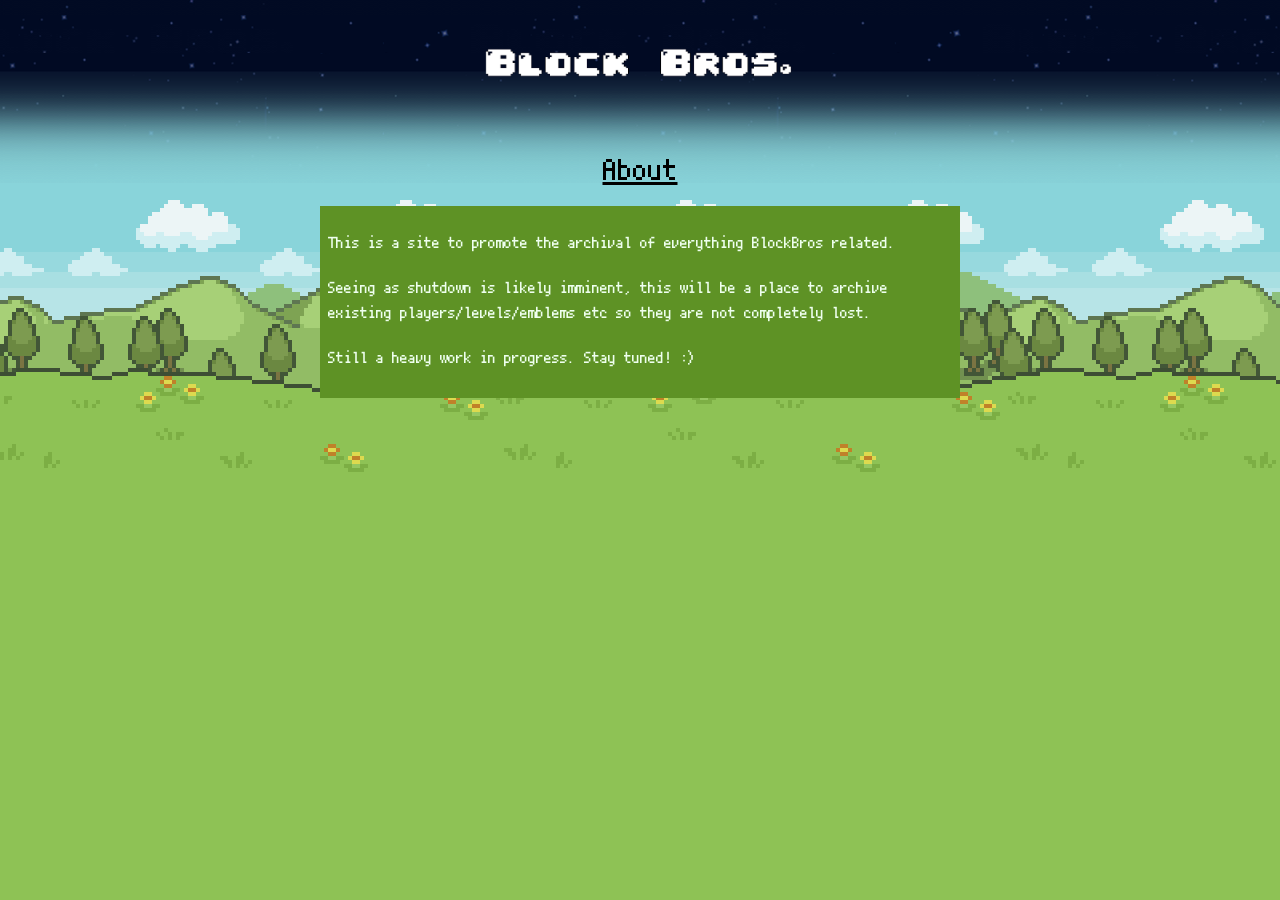
<file: index.html>
﻿<!DOCTYPE html>

<html>
    <head>
    <title>Block Bros Archive</title>

    <meta name="viewport" content="width=device-width, initial-scale=1.0">
    
    <link rel="stylesheet" href="styles/blockbros.css" type="text/css" media="all" />

    <link rel="shortcut icon" href="favicon.ico" />


</head>
<body>
    <div id="main">
        <h1 id="title"><img src="images/logo.png" id="logo" alt="Block Bros"/></h1>

        <center><u><h2>About</h2></u></center>

        <div id="container">
            <p>
               This is a site to promote the archival of everything BlockBros related.
            </p>
            <p>
                Seeing as shutdown is likely imminent, this will be a place to archive existing players/levels/emblems etc so they are not completely lost.
            </p>
            <p>
                Still a heavy work in progress. Stay tuned! :)
            </p>
        </div>

    </div>
</body>
</html>
</file>
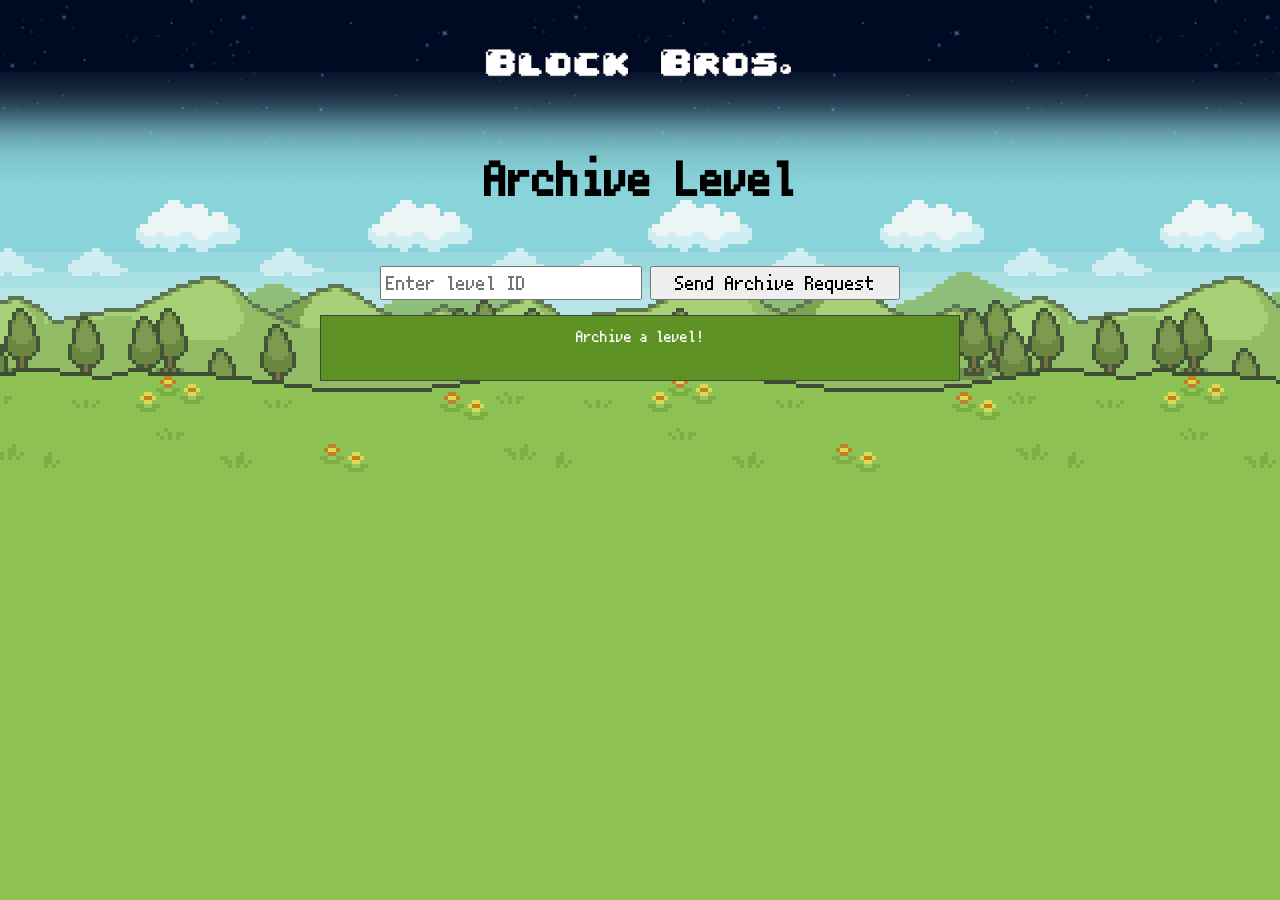
<file: archive/level/index.html>
<!DOCTYPE html>

<html>
    <head>
    <title>Archive Level</title>

    <meta name="viewport" content="width=device-width, initial-scale=1.0">
    
    <link rel="stylesheet" href="/styles/blockbros.css" type="text/css" media="all" />

    <link rel="shortcut icon" href="/favicon.ico" />

</head>
<body>
    <div id="main">
        <h1 id="title"><img src="/images/logo.png" id="logo" alt="Block Bros"/></h1>

        <center>
        <div id="archive_level_container">
            <b><h1>Archive Level</h1></b>

        <input
            type="number"
            id="levelInput"
            placeholder="Enter level ID"
            style="width: 250px; font-size: 20px; padding: 4px;"
        >

        <button onclick="sendLevel()"
        style="width: 250px; font-size: 20px; padding: 4px;"
        >Send Archive Request
        </button>

        <div id="responseBox">Archive a level!</div>

        </div>
        </center>

      <script>
        async function sendLevel() {
            const level = document.getElementById("levelInput").value;

            // Msg for blank input //
            if (level === "") {
                document.getElementById("responseBox").innerText = "Please enter a level ID!";
                return;
            }

            // Change for debug!!!!!!!!!! //
            const url = `http://archiveapi.blockbros.online/archive/level/${level}`;

            try {
                const response = await fetch(url, {
                    method: "GET"
                });

                if (!response.ok) {
                    throw new Error(`Error! status: ${response.status}`);
                }
                
                // Grabbing json from response //
                const data = await response.json();

                // Spitting out a custom message based on response //
                if (data.success && data.new) {
                    document.getElementById("responseBox").innerText = "Archive Sucessfull!\nFirst time archive!\nID:" + (level);
                } else if (data.success) {
                    document.getElementById("responseBox").innerText = "Archive Sucessfull!\nID:" + (level);
                } else {
                    document.getElementById("responseBox").innerText = "Failed to archive level.\nID:" + (level);
                }


            } 
            // Displaying caught errors in response box //
            catch (err) {
                console.error(err);
                document.getElementById("responseBox").innerText = "EPIC FAIL.\n" + err.message;
            }
        }
        </script>

    </div>
</body>
</html>
</file>
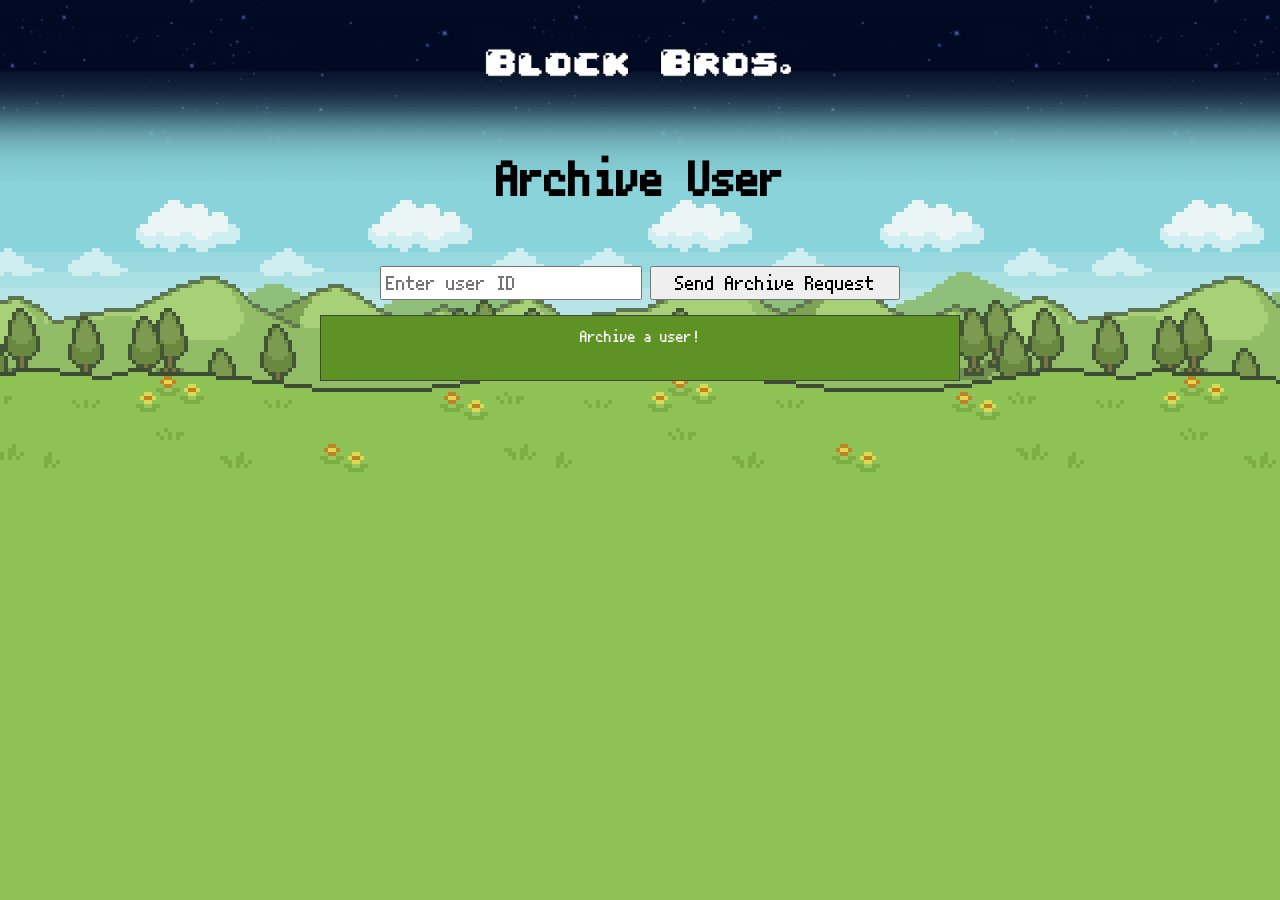
<file: archive/user/index.html>
<!DOCTYPE html>

<html>
    <head>
    <title>Archive User</title>

    <meta name="viewport" content="width=device-width, initial-scale=1.0">

    <link rel="stylesheet" href="/styles/blockbros.css" type="text/css" media="all" />

    <link rel="shortcut icon" href="/favicon.ico" />

</head>
<body>
    <div id="main">
        <h1 id="title"><img src="/images/logo.png" id="logo" alt="Block Bros"/></h1>

        <center>
        <div id="archive_user_container">
            <b><h1>Archive User</h1></b>

        <input
            type="number"
            id="userInput"
            placeholder="Enter user ID"
            style="width: 250px; font-size: 20px; padding: 4px;"
        >

        <button onclick="sendUser()"
        style="width: 250px; font-size: 20px; padding: 4px;"
        >Send Archive Request
        </button>

        <div id="responseBox">Archive a user!</div>

        </div>
        </center>

      <script>
        async function sendUser() {
            const user = document.getElementById("userInput").value;

            // Msg for blank input //
            if (user === "") {
                document.getElementById("responseBox").innerText = "Please enter a user ID!";
                return;
            }

            // Change for debug!!!!!!!!!! //
            const url = `http://archiveapi.blockbros.online/archive/user/${user}`;

            try {
                const response = await fetch(url, {
                    method: "GET"
                });

                if (!response.ok) {
                    throw new Error(`Error! status: ${response.status}`);
                }
                
                // Grabbing json from response //
                const data = await response.json();

                // Spitting out a custom message based on response //
                if (data.success && data.new) {
                    document.getElementById("responseBox").innerText = "Archive Sucessfull!\nFirst time archive!\nID:" + (user);
                } else if (data.success) {
                    document.getElementById("responseBox").innerText = "Archive Sucessfull!\nID:" + (user);
                } else {
                    document.getElementById("responseBox").innerText = "Failed to archive user.\nID:" + (user);
                }


            } 
            // Displaying caught errors in response box //
            catch (err) {
                console.error(err);
                document.getElementById("responseBox").innerText = "EPIC FAIL.\n" + err.message;
            }
        }
        </script>

    </div>
</body>
</html>
</file>
<file: styles/blockbros.css>
@font-face {
    font-family:"PixelMplus";
    src: url("../fonts/PixelMplus10-Regular.ttf")
}

* {
    font-family: "PixelMplus";
    font-weight: normal;
}

body {
    background: #8ec255 url("../images/bg.png") repeat-x;
    background-position: center 0px;
    font-size: 16px;
    margin: 10px;
    padding: 0px;
    overflow-x: hidden;
}

h1 {
    font-weight: bold;
    font-size: 48px;
    margin-top: 40px;
    margin-bottom: 60px;
    text-align: center;
}

h2 {
    font-size: 30px;
    margin-top: 20px;
    margin-bottom: 20px;
}
h3 {
    font-size: 18px;
    margin-top: 15px;
    margin-bottom: 15px;
}


div#main {
    width: 100%;
    max-width: 640px;
    margin: 10px auto 32px;
}

li {
   margin-left: 32px;
   margin-bottom: 8;
   list-style: square;
}

#logo {
    width:320px; 
    height:41px;
}

#container {
    background-color: #5e9225;
    clear: both;
    line-height: 20px;
    margin-top: 20px;
    margin-bottom: 16px;
    color: #eeffee;
    padding: 8px;
} 

#container p {
    margin-bottom: 20px;
    line-height: 25px;
}

#container center a {
    margin: 0 10px;
}

#templates {
    display: none;
}

.button-link {
    padding: 10px 15px;
    background: #4479BA;
    color: #FFF;
    -webkit-border-radius: 4px;
    -moz-border-radius: 4px;
    border-radius: 4px;
    border: solid 1px #20538D;
    text-shadow: 0 -1px 0 rgba(0, 0, 0, 0.4);
    -webkit-box-shadow: inset 0 1px 0 rgba(255, 255, 255, 0.4), 0 1px 1px rgba(0, 0, 0, 0.2);
    -moz-box-shadow: inset 0 1px 0 rgba(255, 255, 255, 0.4), 0 1px 1px rgba(0, 0, 0, 0.2);
    box-shadow: inset 0 1px 0 rgba(255, 255, 255, 0.4), 0 1px 1px rgba(0, 0, 0, 0.2);
    -webkit-transition-duration: 0.2s;
    -moz-transition-duration: 0.2s;
    transition-duration: 0.2s;
    -webkit-user-select:none;
    -moz-user-select:none;
    -ms-user-select:none;
    user-select:none;
    text-decoration:none;
}
.button-link:hover {
    background: #356094;
    border: solid 1px #2A4E77;
    text-decoration: none;
}
.button-link:active {
    -webkit-box-shadow: inset 0 1px 4px rgba(0, 0, 0, 0.6);
    -moz-box-shadow: inset 0 1px 4px rgba(0, 0, 0, 0.6);
    box-shadow: inset 0 1px 4px rgba(0, 0, 0, 0.6);
    background: #2E5481;
    border: solid 1px #203E5F;
}

#responseBox {
    margin-top: 15px;
    padding: 12px;
    background: #5e9225;
    color: #ffffff;
    border: 1px solid #444;
    min-height: 40px;
}
</file>
